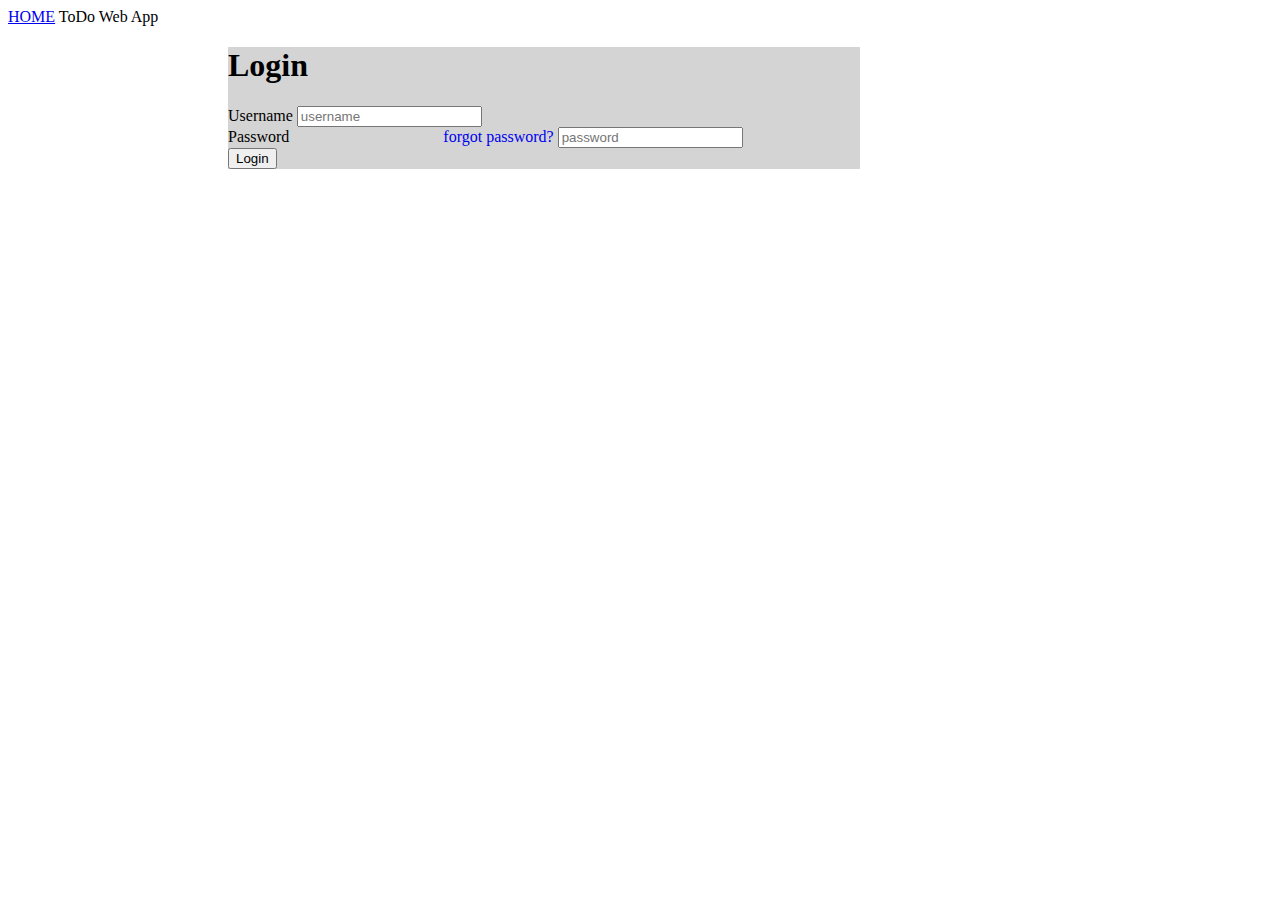
<file: index.html>
<html lang="en">

<head>
    <meta charset="UTF-8">
    <meta http-equiv="X-UA-Compatible" content="IE=edge">
    <meta name="viewport" content="width=device-width, initial-scale=1.0">
    <title>Login</title>
    <link href="login.css" rel="stylesheet">
    <link href="https://cdn.jsdelivr.net/npm/bootstrap@5.3.0-alpha1/dist/css/bootstrap.min.css" rel="stylesheet"
        integrity="sha384-GLhlTQ8iRABdZLl6O3oVMWSktQOp6b7In1Zl3/Jr59b6EGGoI1aFkw7cmDA6j6gD" crossorigin="anonymous">
</head>

<body>
    <div class="container-fluid bg-danger">
        <div class="row">
            <div class="col">
                <p class="text-white pt-1 ps-2 fw-bold fs-3">
                    <a class="btn btn-dark me-4" href="index.html" role="button">HOME</a>
                    ToDo Web App
                </p>
            </div>
        </div>
    </div>

    <div class="container body">
        <div class="form-box mt-3 border rounded-5 p-5">
            <form >
                <h1 class="fw-normal">Login</h1>
                <div class="mb-3">
                    <label for="" class="form-label">Username</label>
                    <input type="name" class="form-control" id="feild1" placeholder="username" onkeyup="return va()">
                    <span id="err1"></span>
                </div>
                <div class="mb-3">
                    <label for="Password" class="form-label">Password</label>
                    <a class="forgot" href="#">forgot password?</a>
                    <input type="password" class="form-control" id="feild2" placeholder="password" onkeyup="return validatePass()">
                    <span id="err2"></span>
                </div>
                <div>
                <button class="btn btn-danger rounded-pill w-100 mt-4 fw-bold fs-5" onclick="verify(redirect)">Login</button>
            </div>
                <p>
            </form>
            <script src="login.js"></script>
        </div>
        <br>
    </div>

</body>

</html>
</file>
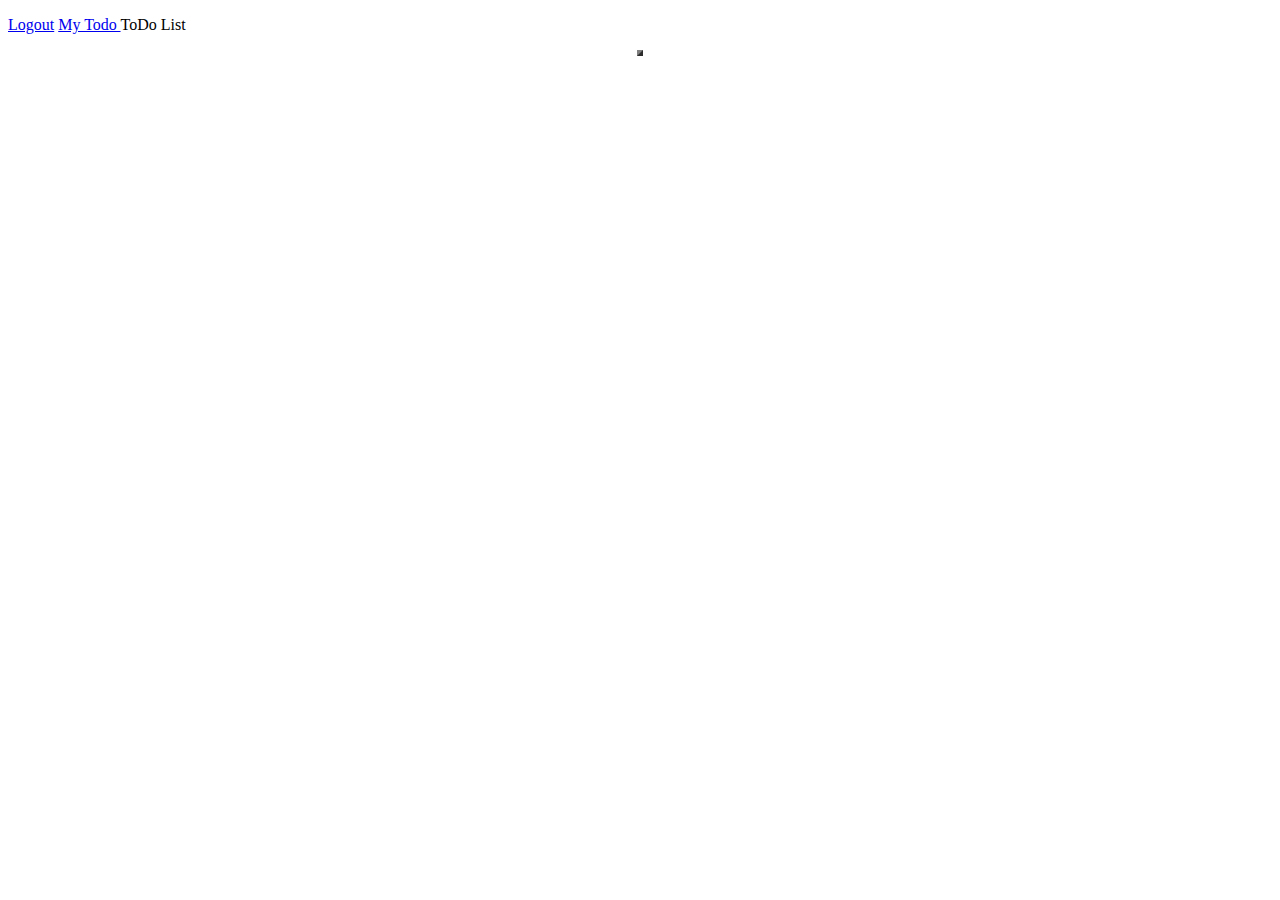
<file: totog6.html>
<!DOCTYPE html>
<html lang="en">
<head>
    <meta charset="UTF-8">
    <meta name="viewport" content="width=device-width, initial-scale=1.0">
    <title>Document</title>
    <link href="https://cdn.jsdelivr.net/npm/bootstrap@5.3.0-alpha1/dist/css/bootstrap.min.css" rel="stylesheet"
      integrity="sha384-GLhlTQ8iRABdZLl6O3oVMWSktQOp6b7In1Zl3/Jr59b6EGGoI1aFkw7cmDA6j6gD" crossorigin="anonymous">
</head>
<body>
    <div class="container-fluid bg-danger">
        <div class="row">
          <div class="col">
            <p class="text-white pt-1 ps-2 fw-bold fs-3">
              <a class="btn btn-dark me-4" href="index.html" role="button">Logout</a>
              <a class="btn btn-dark me-4" href="#" onclick="ChangeData()" role="button" >My Todo </a>
              ToDo List</p>
          </div>
        </div>
      </div>
      <table id="table" border="3px" align="center" >
         
      </table>
    <!-- <p><h1>Main Page</h1></p> -->
    <script src="/jodog6.js"></script>
</body>
</html>
</file>
<file: login.css>
.form-box{
    background-color:rgb(212, 212, 212);
}

.forgot{
    text-decoration: none;
}

@media screen and (max-width:992px){
    .form-box{
        width:100%;
    }
    .forgot{
        margin-left:220px;
    }
    
}
@media screen and (min-width:992px){
    .form-box{
        width: 50%;
        margin-left: 220px;
    }
    .forgot{
        margin-left: 150px;
    }
    
}
</file>
